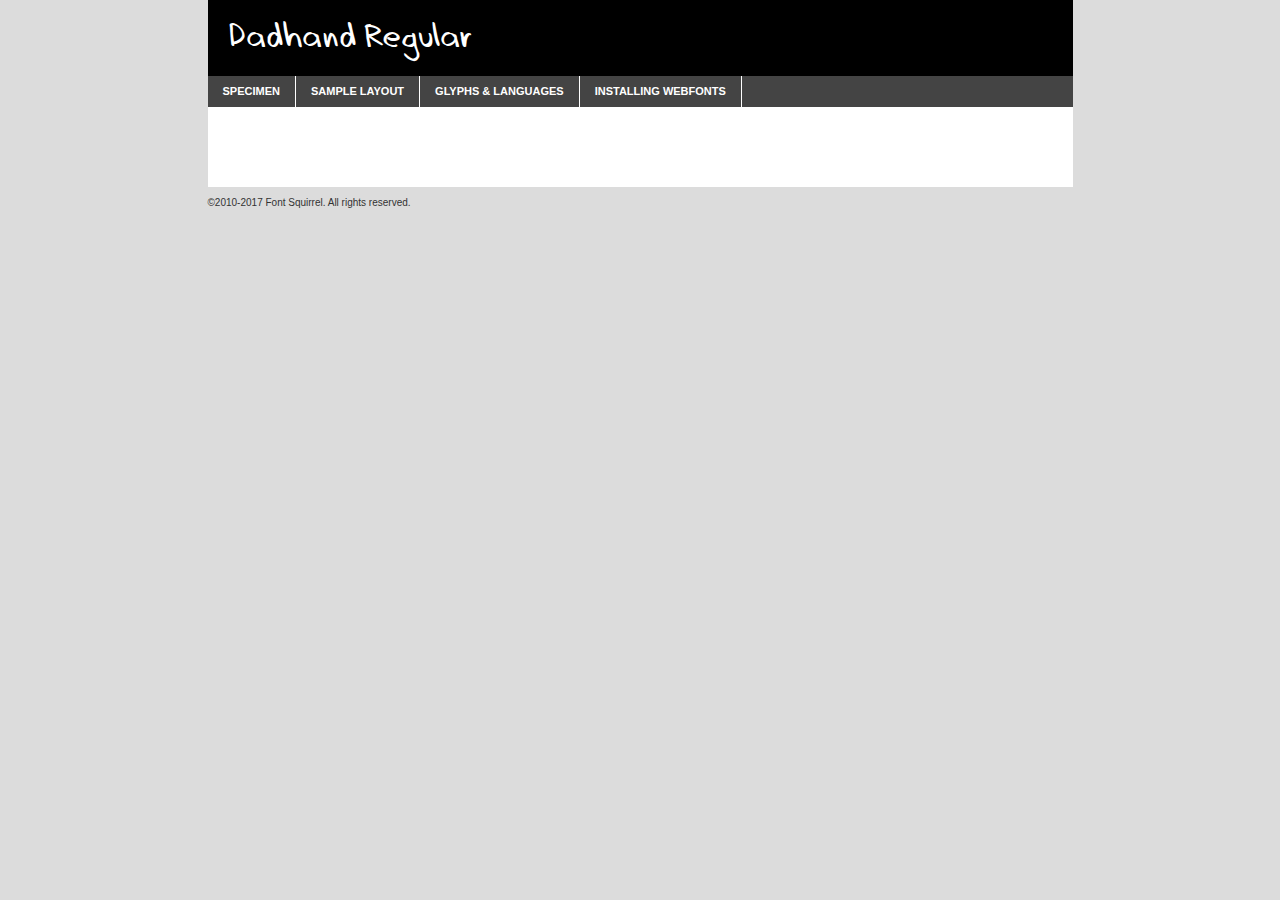
<file: font/dadha___-demo.html>
<!DOCTYPE html PUBLIC "-//W3C//DTD XHTML 1.0 Transitional//EN"
	"http://www.w3.org/TR/xhtml1/DTD/xhtml1-transitional.dtd">

<html xmlns="http://www.w3.org/1999/xhtml" xml:lang="en" lang="en">
<head>
	<meta http-equiv="Content-Type" content="text/html; charset=utf-8" />
	<script src="http://ajax.googleapis.com/ajax/libs/jquery/1.7.2/jquery.min.js" type="text/javascript" charset="utf-8"></script>
	<script type="text/javascript">
	(function($){$.fn.easyTabs=function(option){var param=jQuery.extend({fadeSpeed:"fast",defaultContent:1,activeClass:'active'},option);$(this).each(function(){var thisId="#"+this.id;if(param.defaultContent==''){param.defaultContent=1;}
	if(typeof param.defaultContent=="number")
	{var defaultTab=$(thisId+" .tabs li:eq("+(param.defaultContent-1)+") a").attr('href').substr(1);}else{var defaultTab=param.defaultContent;}
	$(thisId+" .tabs li a").each(function(){var tabToHide=$(this).attr('href').substr(1);$("#"+tabToHide).addClass('easytabs-tab-content');});hideAll();changeContent(defaultTab);function hideAll(){$(thisId+" .easytabs-tab-content").hide();}
	function changeContent(tabId){hideAll();$(thisId+" .tabs li").removeClass(param.activeClass);$(thisId+" .tabs li a[href=#"+tabId+"]").closest('li').addClass(param.activeClass);if(param.fadeSpeed!="none")
	{$(thisId+" #"+tabId).fadeIn(param.fadeSpeed);}else{$(thisId+" #"+tabId).show();}}
	$(thisId+" .tabs li").click(function(){var tabId=$(this).find('a').attr('href').substr(1);changeContent(tabId);return false;});});}})(jQuery);
	</script>
	<link rel="stylesheet" href="specimen_files/specimen_stylesheet.css" type="text/css" charset="utf-8" />
	<link rel="stylesheet" href="stylesheet.css" type="text/css" charset="utf-8" />

	<style type="text/css">
					body{
				font-family: 'dadhandregular';
							}
		</style>

	<title>Dadhand Regular Specimen</title>
	
	
	<script type="text/javascript" charset="utf-8">
		$(document).ready(function() {
			$('#container').easyTabs({defaultContent:1});
		});
	</script>
</head>

<body>
<div id="container">
	<div id="header">
		Dadhand Regular	</div>
	<ul class="tabs">
		<li><a href="#specimen">Specimen</a></li>
		<li><a href="#layout">Sample Layout</a></li>
				<li><a href="#glyphs">Glyphs &amp; Languages</a></li>
		<li><a href="#installing">Installing Webfonts</a></li>
		
	</ul>
	
	<div id="main_content">

		
			<div id="specimen">
		
				<div class="section">
					<div class="grid12 firstcol">
						<div class="huge">AaBb</div>
					</div>
				</div>
		
				<div class="section">
					<div class="glyph_range">A&#x200B;B&#x200b;C&#x200b;D&#x200b;E&#x200b;F&#x200b;G&#x200b;H&#x200b;I&#x200b;J&#x200b;K&#x200b;L&#x200b;M&#x200b;N&#x200b;O&#x200b;P&#x200b;Q&#x200b;R&#x200b;S&#x200b;T&#x200b;U&#x200b;V&#x200b;W&#x200b;X&#x200b;Y&#x200b;Z&#x200b;a&#x200b;b&#x200b;c&#x200b;d&#x200b;e&#x200b;f&#x200b;g&#x200b;h&#x200b;i&#x200b;j&#x200b;k&#x200b;l&#x200b;m&#x200b;n&#x200b;o&#x200b;p&#x200b;q&#x200b;r&#x200b;s&#x200b;t&#x200b;u&#x200b;v&#x200b;w&#x200b;x&#x200b;y&#x200b;z&#x200b;1&#x200b;2&#x200b;3&#x200b;4&#x200b;5&#x200b;6&#x200b;7&#x200b;8&#x200b;9&#x200b;0&#x200b;&amp;&#x200b;.&#x200b;,&#x200b;?&#x200b;!&#x200b;&#64;&#x200b;(&#x200b;)&#x200b;#&#x200b;$&#x200b;%&#x200b;*&#x200b;+&#x200b;-&#x200b;=&#x200b;:&#x200b;;</div>
				</div>
				<div class="section">
					<div class="grid12 firstcol">
						<table class="sample_table">
							<tr><td>10</td><td class="size10">abcdefghijklmnopqrstuvwxyzABCDEFGHIJKLMNOPQRSTUVWXYZ0123456789abcdefghijklmnopqrstuvwxyzABCDEFGHIJKLMNOPQRSTUVWXYZ0123456789abcdefghijklmnopqrstuvwxyzABCDEFGHIJKLMNOPQRSTUVWXYZ</td></tr>
							<tr><td>11</td><td class="size11">abcdefghijklmnopqrstuvwxyzABCDEFGHIJKLMNOPQRSTUVWXYZ0123456789abcdefghijklmnopqrstuvwxyzABCDEFGHIJKLMNOPQRSTUVWXYZ0123456789abcdefghijklmnopqrstuvwxyzABCDEFGHIJKLMNOPQRSTUVWXYZ</td></tr>
							<tr><td>12</td><td class="size12">abcdefghijklmnopqrstuvwxyzABCDEFGHIJKLMNOPQRSTUVWXYZ0123456789abcdefghijklmnopqrstuvwxyzABCDEFGHIJKLMNOPQRSTUVWXYZ0123456789abcdefghijklmnopqrstuvwxyzABCDEFGHIJKLMNOPQRSTUVWXYZ</td></tr>
							<tr><td>13</td><td class="size13">abcdefghijklmnopqrstuvwxyzABCDEFGHIJKLMNOPQRSTUVWXYZ0123456789abcdefghijklmnopqrstuvwxyzABCDEFGHIJKLMNOPQRSTUVWXYZ0123456789abcdefghijklmnopqrstuvwxyzABCDEFGHIJKLMNOPQRSTUVWXYZ</td></tr>
							<tr><td>14</td><td class="size14">abcdefghijklmnopqrstuvwxyzABCDEFGHIJKLMNOPQRSTUVWXYZ0123456789abcdefghijklmnopqrstuvwxyzABCDEFGHIJKLMNOPQRSTUVWXYZ0123456789abcdefghijklmnopqrstuvwxyzABCDEFGHIJKLMNOPQRSTUVWXYZ</td></tr>
							<tr><td>16</td><td class="size16">abcdefghijklmnopqrstuvwxyzABCDEFGHIJKLMNOPQRSTUVWXYZ0123456789abcdefghijklmnopqrstuvwxyzABCDEFGHIJKLMNOPQRSTUVWXYZ</td></tr>
							<tr><td>18</td><td class="size18">abcdefghijklmnopqrstuvwxyzABCDEFGHIJKLMNOPQRSTUVWXYZ0123456789abcdefghijklmnopqrstuvwxyzABCDEFGHIJKLMNOPQRSTUVWXYZ</td></tr>
							<tr><td>20</td><td class="size20">abcdefghijklmnopqrstuvwxyzABCDEFGHIJKLMNOPQRSTUVWXYZ0123456789abcdefghijklmnopqrstuvwxyzABCDEFGHIJKLMNOPQRSTUVWXYZ</td></tr>
							<tr><td>24</td><td class="size24">abcdefghijklmnopqrstuvwxyzABCDEFGHIJKLMNOPQRSTUVWXYZ0123456789abcdefghijklmnopqrstuvwxyzABCDEFGHIJKLMNOPQRSTUVWXYZ</td></tr>
							<tr><td>30</td><td class="size30">abcdefghijklmnopqrstuvwxyzABCDEFGHIJKLMNOPQRSTUVWXYZ0123456789abcdefghijklmnopqrstuvwxyzABCDEFGHIJKLMNOPQRSTUVWXYZ</td></tr>
							<tr><td>36</td><td class="size36">abcdefghijklmnopqrstuvwxyzABCDEFGHIJKLMNOPQRSTUVWXYZ0123456789abcdefghijklmnopqrstuvwxyzABCDEFGHIJKLMNOPQRSTUVWXYZ</td></tr>
							<tr><td>48</td><td class="size48">abcdefghijklmnopqrstuvwxyzABCDEFGHIJKLMNOPQRSTUVWXYZ0123456789abcdefghijklmnopqrstuvwxyzABCDEFGHIJKLMNOPQRSTUVWXYZ</td></tr>
							<tr><td>60</td><td class="size60">abcdefghijklmnopqrstuvwxyzABCDEFGHIJKLMNOPQRSTUVWXYZ0123456789abcdefghijklmnopqrstuvwxyzABCDEFGHIJKLMNOPQRSTUVWXYZ</td></tr>
							<tr><td>72</td><td class="size72">abcdefghijklmnopqrstuvwxyzABCDEFGHIJKLMNOPQRSTUVWXYZ0123456789abcdefghijklmnopqrstuvwxyzABCDEFGHIJKLMNOPQRSTUVWXYZ</td></tr>
							<tr><td>90</td><td class="size90">abcdefghijklmnopqrstuvwxyzABCDEFGHIJKLMNOPQRSTUVWXYZ0123456789abcdefghijklmnopqrstuvwxyzABCDEFGHIJKLMNOPQRSTUVWXYZ</td></tr>
						</table>
				
					</div>
			
				</div>
		
		
		
								<div class="section" id="bodycomparison">


										<div id="xheight">
				<div class="fontbody">&#x25FC;&#x25FC;&#x25FC;&#x25FC;&#x25FC;&#x25FC;&#x25FC;&#x25FC;&#x25FC;&#x25FC;&#x25FC;&#x25FC;&#x25FC;&#x25FC;&#x25FC;&#x25FC;&#x25FC;&#x25FC;&#x25FC;&#x25FC;&#x25FC;&#x25FC;&#x25FC;&#x25FC;&#x25FC;&#x25FC;&#x25FC;&#x25FC;&#x25FC;&#x25FC;&#x25FC;&#x25FC;&#x25FC;&#x25FC;&#x25FC;&#x25FC;&#x25FC;&#x25FC;&#x25FC;&#x25FC;&#x25FC;&#x25FC;&#x25FC;&#x25FC;&#x25FC;&#x25FC;&#x25FC;&#x25FC;&#x25FC;&#x25FC;&#x25FC;&#x25FC;&#x25FC;&#x25FC;&#x25FC;&#x25FC;&#x25FC;&#x25FC;&#x25FC;&#x25FC;&#x25FC;&#x25FC;&#x25FC;&#x25FC;&#x25FC;&#x25FC;&#x25FC;&#x25FC;&#x25FC;&#x25FC;&#x25FC;&#x25FC;&#x25FC;&#x25FC;&#x25FC;&#x25FC;&#x25FC;&#x25FC;&#x25FC;&#x25FC;&#x25FC;&#x25FC;&#x25FC;&#x25FC;&#x25FC;&#x25FC;&#x25FC;&#x25FC;&#x25FC;&#x25FC;&#x25FC;&#x25FC;&#x25FC;&#x25FC;&#x25FC;&#x25FC;&#x25FC;&#x25FC;&#x25FC;body</div><div class="arialbody">body</div><div class="verdanabody">body</div><div class="georgiabody">body</div></div>
										<div class="fontbody" style="z-index:1">
											body<span>Dadhand Regular</span>
										</div>
										<div class="arialbody" style="z-index:1">
											body<span>Arial</span>
										</div>
										<div class="verdanabody" style="z-index:1">
											body<span>Verdana</span>
										</div>
										<div class="georgiabody" style="z-index:1">
											body<span>Georgia</span>
										</div>



								</div>
		
		
				<div class="section psample psample_row1" id="">
					
					<div class="grid2 firstcol">
						<p class="size10"><span>10.</span>Aenean lacinia bibendum nulla sed consectetur. Fusce dapibus, tellus ac cursus commodo, tortor mauris condimentum nibh, ut fermentum massa justo sit amet risus. Nullam id dolor id nibh ultricies vehicula ut id elit. Cum sociis natoque penatibus et magnis dis parturient montes, nascetur ridiculus mus. Nulla vitae elit libero, a pharetra augue.</p>
			
					</div>
					<div class="grid3">
						<p class="size11"><span>11.</span>Aenean lacinia bibendum nulla sed consectetur. Fusce dapibus, tellus ac cursus commodo, tortor mauris condimentum nibh, ut fermentum massa justo sit amet risus. Nullam id dolor id nibh ultricies vehicula ut id elit. Cum sociis natoque penatibus et magnis dis parturient montes, nascetur ridiculus mus. Nulla vitae elit libero, a pharetra augue.</p>
			
					</div>
					<div class="grid3">
						<p class="size12"><span>12.</span>Aenean lacinia bibendum nulla sed consectetur. Fusce dapibus, tellus ac cursus commodo, tortor mauris condimentum nibh, ut fermentum massa justo sit amet risus. Nullam id dolor id nibh ultricies vehicula ut id elit. Cum sociis natoque penatibus et magnis dis parturient montes, nascetur ridiculus mus. Nulla vitae elit libero, a pharetra augue.</p>
			
					</div>
					<div class="grid4">
						<p class="size13"><span>13.</span>Aenean lacinia bibendum nulla sed consectetur. Fusce dapibus, tellus ac cursus commodo, tortor mauris condimentum nibh, ut fermentum massa justo sit amet risus. Nullam id dolor id nibh ultricies vehicula ut id elit. Cum sociis natoque penatibus et magnis dis parturient montes, nascetur ridiculus mus. Nulla vitae elit libero, a pharetra augue.</p>
			
					</div>
					<div class="white_blend"></div>
					
				</div>
				<div class="section psample psample_row2" id="">
					<div class="grid3 firstcol">
						<p class="size14"><span>14.</span>Aenean lacinia bibendum nulla sed consectetur. Fusce dapibus, tellus ac cursus commodo, tortor mauris condimentum nibh, ut fermentum massa justo sit amet risus. Nullam id dolor id nibh ultricies vehicula ut id elit. Cum sociis natoque penatibus et magnis dis parturient montes, nascetur ridiculus mus. Nulla vitae elit libero, a pharetra augue.</p>
			
					</div>
					<div class="grid4">
						<p class="size16"><span>16.</span>Aenean lacinia bibendum nulla sed consectetur. Fusce dapibus, tellus ac cursus commodo, tortor mauris condimentum nibh, ut fermentum massa justo sit amet risus. Nullam id dolor id nibh ultricies vehicula ut id elit. Cum sociis natoque penatibus et magnis dis parturient montes, nascetur ridiculus mus. Nulla vitae elit libero, a pharetra augue.</p>
			
					</div>
					<div class="grid5">
						<p class="size18"><span>18.</span>Aenean lacinia bibendum nulla sed consectetur. Fusce dapibus, tellus ac cursus commodo, tortor mauris condimentum nibh, ut fermentum massa justo sit amet risus. Nullam id dolor id nibh ultricies vehicula ut id elit. Cum sociis natoque penatibus et magnis dis parturient montes, nascetur ridiculus mus. Nulla vitae elit libero, a pharetra augue.</p>
			
					</div>

					<div class="white_blend"></div>

				</div>
				
				<div class="section psample psample_row3" id="">
					<div class="grid5 firstcol">
						<p class="size20"><span>20.</span>Aenean lacinia bibendum nulla sed consectetur. Fusce dapibus, tellus ac cursus commodo, tortor mauris condimentum nibh, ut fermentum massa justo sit amet risus. Nullam id dolor id nibh ultricies vehicula ut id elit. Cum sociis natoque penatibus et magnis dis parturient montes, nascetur ridiculus mus. Nulla vitae elit libero, a pharetra augue.</p>
					</div>
					<div class="grid7">
						<p class="size24"><span>24.</span>Aenean lacinia bibendum nulla sed consectetur. Fusce dapibus, tellus ac cursus commodo, tortor mauris condimentum nibh, ut fermentum massa justo sit amet risus. Nullam id dolor id nibh ultricies vehicula ut id elit. Cum sociis natoque penatibus et magnis dis parturient montes, nascetur ridiculus mus. Nulla vitae elit libero, a pharetra augue.</p>
					</div>
					
					<div class="white_blend"></div>
					
				</div>
				
				<div class="section psample psample_row4" id="">
					<div class="grid12 firstcol">
						<p class="size30"><span>30.</span>Aenean lacinia bibendum nulla sed consectetur. Fusce dapibus, tellus ac cursus commodo, tortor mauris condimentum nibh, ut fermentum massa justo sit amet risus. Nullam id dolor id nibh ultricies vehicula ut id elit. Cum sociis natoque penatibus et magnis dis parturient montes, nascetur ridiculus mus. Nulla vitae elit libero, a pharetra augue.</p>
					</div>
					<div class="white_blend"></div>
					
				</div>
				
				
				
				<div class="section psample psample_row1 fullreverse">
					<div class="grid2 firstcol">
						<p class="size10"><span>10.</span>Aenean lacinia bibendum nulla sed consectetur. Fusce dapibus, tellus ac cursus commodo, tortor mauris condimentum nibh, ut fermentum massa justo sit amet risus. Nullam id dolor id nibh ultricies vehicula ut id elit. Cum sociis natoque penatibus et magnis dis parturient montes, nascetur ridiculus mus. Nulla vitae elit libero, a pharetra augue.</p>
			
					</div>
					<div class="grid3">
						<p class="size11"><span>11.</span>Aenean lacinia bibendum nulla sed consectetur. Fusce dapibus, tellus ac cursus commodo, tortor mauris condimentum nibh, ut fermentum massa justo sit amet risus. Nullam id dolor id nibh ultricies vehicula ut id elit. Cum sociis natoque penatibus et magnis dis parturient montes, nascetur ridiculus mus. Nulla vitae elit libero, a pharetra augue.</p>
			
					</div>
					<div class="grid3">
						<p class="size12"><span>12.</span>Aenean lacinia bibendum nulla sed consectetur. Fusce dapibus, tellus ac cursus commodo, tortor mauris condimentum nibh, ut fermentum massa justo sit amet risus. Nullam id dolor id nibh ultricies vehicula ut id elit. Cum sociis natoque penatibus et magnis dis parturient montes, nascetur ridiculus mus. Nulla vitae elit libero, a pharetra augue.</p>
			
					</div>
					<div class="grid4">
						<p class="size13"><span>13.</span>Aenean lacinia bibendum nulla sed consectetur. Fusce dapibus, tellus ac cursus commodo, tortor mauris condimentum nibh, ut fermentum massa justo sit amet risus. Nullam id dolor id nibh ultricies vehicula ut id elit. Cum sociis natoque penatibus et magnis dis parturient montes, nascetur ridiculus mus. Nulla vitae elit libero, a pharetra augue.</p>
			
					</div>
					<div class="black_blend"></div>
					
				</div>
				
				<div class="section psample psample_row2 fullreverse">
					<div class="grid3 firstcol">
						<p class="size14"><span>14.</span>Aenean lacinia bibendum nulla sed consectetur. Fusce dapibus, tellus ac cursus commodo, tortor mauris condimentum nibh, ut fermentum massa justo sit amet risus. Nullam id dolor id nibh ultricies vehicula ut id elit. Cum sociis natoque penatibus et magnis dis parturient montes, nascetur ridiculus mus. Nulla vitae elit libero, a pharetra augue.</p>
			
					</div>
					<div class="grid4">
						<p class="size16"><span>16.</span>Aenean lacinia bibendum nulla sed consectetur. Fusce dapibus, tellus ac cursus commodo, tortor mauris condimentum nibh, ut fermentum massa justo sit amet risus. Nullam id dolor id nibh ultricies vehicula ut id elit. Cum sociis natoque penatibus et magnis dis parturient montes, nascetur ridiculus mus. Nulla vitae elit libero, a pharetra augue.</p>
			
					</div>
					<div class="grid5">
						<p class="size18"><span>18.</span>Aenean lacinia bibendum nulla sed consectetur. Fusce dapibus, tellus ac cursus commodo, tortor mauris condimentum nibh, ut fermentum massa justo sit amet risus. Nullam id dolor id nibh ultricies vehicula ut id elit. Cum sociis natoque penatibus et magnis dis parturient montes, nascetur ridiculus mus. Nulla vitae elit libero, a pharetra augue.</p>
			
					</div>
					<div class="black_blend"></div>

				</div>
				
				<div class="section psample fullreverse psample_row3" id="">
					<div class="grid5 firstcol">
						<p class="size20"><span>20.</span>Aenean lacinia bibendum nulla sed consectetur. Fusce dapibus, tellus ac cursus commodo, tortor mauris condimentum nibh, ut fermentum massa justo sit amet risus. Nullam id dolor id nibh ultricies vehicula ut id elit. Cum sociis natoque penatibus et magnis dis parturient montes, nascetur ridiculus mus. Nulla vitae elit libero, a pharetra augue.</p>
					</div>
					<div class="grid7">
						<p class="size24"><span>24.</span>Aenean lacinia bibendum nulla sed consectetur. Fusce dapibus, tellus ac cursus commodo, tortor mauris condimentum nibh, ut fermentum massa justo sit amet risus. Nullam id dolor id nibh ultricies vehicula ut id elit. Cum sociis natoque penatibus et magnis dis parturient montes, nascetur ridiculus mus. Nulla vitae elit libero, a pharetra augue.</p>
					</div>
					
					<div class="black_blend"></div>
					
				</div>
				
				<div class="section psample fullreverse psample_row4" id="" style="border-bottom: 20px #000 solid;">
					<div class="grid12 firstcol">
						<p class="size30"><span>30.</span>Aenean lacinia bibendum nulla sed consectetur. Fusce dapibus, tellus ac cursus commodo, tortor mauris condimentum nibh, ut fermentum massa justo sit amet risus. Nullam id dolor id nibh ultricies vehicula ut id elit. Cum sociis natoque penatibus et magnis dis parturient montes, nascetur ridiculus mus. Nulla vitae elit libero, a pharetra augue.</p>
					</div>
					<div class="black_blend"></div>
					
				</div>
				
				
				
				
			</div>
			
			<div id="layout">
				
				<div class="section">
					
					<div class="grid12 firstcol">
						<h1>Lorem Ipsum Dolor</h1>
						<h2>Etiam porta sem malesuada magna mollis euismod</h2>
						
						<p class="byline">By <a href="#link">Aenean Lacinia</a></p>
					</div>
				</div>
				<div class="section">
					<div class="grid8 firstcol">
						<p class="large">Donec sed odio dui. Morbi leo risus, porta ac consectetur ac, vestibulum at eros. Fusce dapibus, tellus ac cursus commodo, tortor mauris condimentum nibh, ut fermentum massa justo sit amet risus. </p>

						
						<h3>Pellentesque ornare sem</h3>

						<p>Maecenas sed diam eget risus varius blandit sit amet non magna. Maecenas faucibus mollis interdum. Donec ullamcorper nulla non metus auctor fringilla. Nullam id dolor id nibh ultricies vehicula ut id elit. Nullam id dolor id nibh ultricies vehicula ut id elit. </p>

						<p>Aenean eu leo quam. Pellentesque ornare sem lacinia quam venenatis vestibulum. Lorem ipsum dolor sit amet, consectetur adipiscing elit. Cum sociis natoque penatibus et magnis dis parturient montes, nascetur ridiculus mus. </p>

						<p>Nulla vitae elit libero, a pharetra augue. Praesent commodo cursus magna, vel scelerisque nisl consectetur et. Aenean lacinia bibendum nulla sed consectetur. </p>

						<p>Nullam quis risus eget urna mollis ornare vel eu leo. Nullam quis risus eget urna mollis ornare vel eu leo. Maecenas sed diam eget risus varius blandit sit amet non magna. Donec ullamcorper nulla non metus auctor fringilla. </p>

						<h3>Cras mattis consectetur</h3>

						<p>Aenean eu leo quam. Pellentesque ornare sem lacinia quam venenatis vestibulum. Aenean lacinia bibendum nulla sed consectetur. Integer posuere erat a ante venenatis dapibus posuere velit aliquet. Cras mattis consectetur purus sit amet fermentum. </p>

						<p>Nullam id dolor id nibh ultricies vehicula ut id elit. Nullam quis risus eget urna mollis ornare vel eu leo. Cras mattis consectetur purus sit amet fermentum.</p>
					</div>
					
					<div class="grid4 sidebar">
						
						<div class="box reverse">
							<p class="last">Nullam quis risus eget urna mollis ornare vel eu leo. Donec ullamcorper nulla non metus auctor fringilla. Cras mattis consectetur purus sit amet fermentum. Sed posuere consectetur est at lobortis. Lorem ipsum dolor sit amet, consectetur adipiscing elit. </p>
						</div>
						
						<p class="caption">Maecenas sed diam eget risus varius.</p>

						<p>Vestibulum id ligula porta felis euismod semper. Integer posuere erat a ante venenatis dapibus posuere velit aliquet. Vestibulum id ligula porta felis euismod semper. Sed posuere consectetur est at lobortis. Maecenas sed diam eget risus varius blandit sit amet non magna. Fusce dapibus, tellus ac cursus commodo, tortor mauris condimentum nibh, ut fermentum massa justo sit amet risus. </p>

					

						<p>Duis mollis, est non commodo luctus, nisi erat porttitor ligula, eget lacinia odio sem nec elit. Aenean lacinia bibendum nulla sed consectetur. Vivamus sagittis lacus vel augue laoreet rutrum faucibus dolor auctor. Aenean lacinia bibendum nulla sed consectetur. Nullam quis risus eget urna mollis ornare vel eu leo. </p>

						<p>Praesent commodo cursus magna, vel scelerisque nisl consectetur et. Donec ullamcorper nulla non metus auctor fringilla. Maecenas faucibus mollis interdum. Fusce dapibus, tellus ac cursus commodo, tortor mauris condimentum nibh, ut fermentum massa justo sit amet risus. </p>

					</div>
				</div>
				
			</div>


			



		<div id="glyphs">
			<div class="section">
				<div class="grid12 firstcol">
			
				<h1>Language Support</h1>
				<p>The subset of Dadhand Regular in this kit supports the following languages:<br />
			
					Albanian, Basque, Breton, Chamorro, English, Finnish, Frisian, Galician, Italian, Malagasy, Portuguese, Spanish, Alsatian, Aragonese, Arapaho, Arrernte, Asturian, Aymara, Bislama, Cebuano, Corsican, Fijian, French_creole, Genoese, Gilbertese, Haitian_creole, Hiligaynon, Hmong, Hopi, Ibanag, Iloko_ilokano, Indonesian, Interglossa_glosa, Interlingua, Irish_gaelic, Jerriais, Lojban, Lombard, Luxembourgeois, Manx, Mohawk, Norfolk_pitcairnese, Occitan, Oromo, Pangasinan, Papiamento, Piedmontese, Potawatomi, Rhaeto-romance, Romansh, Rotokas, Sami_lule, Sardinian, Scots_gaelic, Seychelles_creole, Shona, Somali, Southern_ndebele, Swahili, Swati_swazi, Tagalog_filipino_pilipino, Tetum, Tok_pisin, Uyghur_latinized, Volapuk, Walloon, Warlpiri, Xhosa, Yapese, Zulu, Latinbasic, Ubasic, Demo				</p>
				<h1>Glyph Chart</h1>
				<p>The subset of Dadhand Regular in this kit includes all the glyphs listed below. Unicode entities are included above each glyph to help you insert individual characters into your layout.</p>
				<div id="glyph_chart">
			
																				 <div><p>&amp;#13;</p>&#13;</div>
																				 <div><p>&amp;#32;</p>&#32;</div>
																				 <div><p>&amp;#33;</p>&#33;</div>
																				 <div><p>&amp;#34;</p>&#34;</div>
																				 <div><p>&amp;#35;</p>&#35;</div>
																				 <div><p>&amp;#36;</p>&#36;</div>
																				 <div><p>&amp;#37;</p>&#37;</div>
																				 <div><p>&amp;#38;</p>&#38;</div>
																				 <div><p>&amp;#39;</p>&#39;</div>
																				 <div><p>&amp;#40;</p>&#40;</div>
																				 <div><p>&amp;#41;</p>&#41;</div>
																				 <div><p>&amp;#42;</p>&#42;</div>
																				 <div><p>&amp;#43;</p>&#43;</div>
																				 <div><p>&amp;#44;</p>&#44;</div>
																				 <div><p>&amp;#45;</p>&#45;</div>
																				 <div><p>&amp;#46;</p>&#46;</div>
																				 <div><p>&amp;#47;</p>&#47;</div>
																				 <div><p>&amp;#48;</p>&#48;</div>
																				 <div><p>&amp;#49;</p>&#49;</div>
																				 <div><p>&amp;#50;</p>&#50;</div>
																				 <div><p>&amp;#51;</p>&#51;</div>
																				 <div><p>&amp;#52;</p>&#52;</div>
																				 <div><p>&amp;#53;</p>&#53;</div>
																				 <div><p>&amp;#54;</p>&#54;</div>
																				 <div><p>&amp;#55;</p>&#55;</div>
																				 <div><p>&amp;#56;</p>&#56;</div>
																				 <div><p>&amp;#57;</p>&#57;</div>
																				 <div><p>&amp;#58;</p>&#58;</div>
																				 <div><p>&amp;#59;</p>&#59;</div>
																				 <div><p>&amp;#60;</p>&#60;</div>
																				 <div><p>&amp;#61;</p>&#61;</div>
																				 <div><p>&amp;#62;</p>&#62;</div>
																				 <div><p>&amp;#63;</p>&#63;</div>
																				 <div><p>&amp;#64;</p>&#64;</div>
																				 <div><p>&amp;#65;</p>&#65;</div>
																				 <div><p>&amp;#66;</p>&#66;</div>
																				 <div><p>&amp;#67;</p>&#67;</div>
																				 <div><p>&amp;#68;</p>&#68;</div>
																				 <div><p>&amp;#69;</p>&#69;</div>
																				 <div><p>&amp;#70;</p>&#70;</div>
																				 <div><p>&amp;#71;</p>&#71;</div>
																				 <div><p>&amp;#72;</p>&#72;</div>
																				 <div><p>&amp;#73;</p>&#73;</div>
																				 <div><p>&amp;#74;</p>&#74;</div>
																				 <div><p>&amp;#75;</p>&#75;</div>
																				 <div><p>&amp;#76;</p>&#76;</div>
																				 <div><p>&amp;#77;</p>&#77;</div>
																				 <div><p>&amp;#78;</p>&#78;</div>
																				 <div><p>&amp;#79;</p>&#79;</div>
																				 <div><p>&amp;#80;</p>&#80;</div>
																				 <div><p>&amp;#81;</p>&#81;</div>
																				 <div><p>&amp;#82;</p>&#82;</div>
																				 <div><p>&amp;#83;</p>&#83;</div>
																				 <div><p>&amp;#84;</p>&#84;</div>
																				 <div><p>&amp;#85;</p>&#85;</div>
																				 <div><p>&amp;#86;</p>&#86;</div>
																				 <div><p>&amp;#87;</p>&#87;</div>
																				 <div><p>&amp;#88;</p>&#88;</div>
																				 <div><p>&amp;#89;</p>&#89;</div>
																				 <div><p>&amp;#90;</p>&#90;</div>
																				 <div><p>&amp;#91;</p>&#91;</div>
																				 <div><p>&amp;#92;</p>&#92;</div>
																				 <div><p>&amp;#93;</p>&#93;</div>
																				 <div><p>&amp;#94;</p>&#94;</div>
																				 <div><p>&amp;#95;</p>&#95;</div>
																				 <div><p>&amp;#96;</p>&#96;</div>
																				 <div><p>&amp;#97;</p>&#97;</div>
																				 <div><p>&amp;#98;</p>&#98;</div>
																				 <div><p>&amp;#99;</p>&#99;</div>
																				 <div><p>&amp;#100;</p>&#100;</div>
																				 <div><p>&amp;#101;</p>&#101;</div>
																				 <div><p>&amp;#102;</p>&#102;</div>
																				 <div><p>&amp;#103;</p>&#103;</div>
																				 <div><p>&amp;#104;</p>&#104;</div>
																				 <div><p>&amp;#105;</p>&#105;</div>
																				 <div><p>&amp;#106;</p>&#106;</div>
																				 <div><p>&amp;#107;</p>&#107;</div>
																				 <div><p>&amp;#108;</p>&#108;</div>
																				 <div><p>&amp;#109;</p>&#109;</div>
																				 <div><p>&amp;#110;</p>&#110;</div>
																				 <div><p>&amp;#111;</p>&#111;</div>
																				 <div><p>&amp;#112;</p>&#112;</div>
																				 <div><p>&amp;#113;</p>&#113;</div>
																				 <div><p>&amp;#114;</p>&#114;</div>
																				 <div><p>&amp;#115;</p>&#115;</div>
																				 <div><p>&amp;#116;</p>&#116;</div>
																				 <div><p>&amp;#117;</p>&#117;</div>
																				 <div><p>&amp;#118;</p>&#118;</div>
																				 <div><p>&amp;#119;</p>&#119;</div>
																				 <div><p>&amp;#120;</p>&#120;</div>
																				 <div><p>&amp;#121;</p>&#121;</div>
																				 <div><p>&amp;#122;</p>&#122;</div>
																				 <div><p>&amp;#123;</p>&#123;</div>
																				 <div><p>&amp;#124;</p>&#124;</div>
																				 <div><p>&amp;#125;</p>&#125;</div>
																				 <div><p>&amp;#126;</p>&#126;</div>
																				 <div><p>&amp;#160;</p>&#160;</div>
																				 <div><p>&amp;#161;</p>&#161;</div>
																				 <div><p>&amp;#168;</p>&#168;</div>
																				 <div><p>&amp;#173;</p>&#173;</div>
																				 <div><p>&amp;#176;</p>&#176;</div>
																				 <div><p>&amp;#180;</p>&#180;</div>
																				 <div><p>&amp;#184;</p>&#184;</div>
																				 <div><p>&amp;#191;</p>&#191;</div>
																				 <div><p>&amp;#192;</p>&#192;</div>
																				 <div><p>&amp;#193;</p>&#193;</div>
																				 <div><p>&amp;#194;</p>&#194;</div>
																				 <div><p>&amp;#195;</p>&#195;</div>
																				 <div><p>&amp;#196;</p>&#196;</div>
																				 <div><p>&amp;#197;</p>&#197;</div>
																				 <div><p>&amp;#198;</p>&#198;</div>
																				 <div><p>&amp;#199;</p>&#199;</div>
																				 <div><p>&amp;#200;</p>&#200;</div>
																				 <div><p>&amp;#201;</p>&#201;</div>
																				 <div><p>&amp;#202;</p>&#202;</div>
																				 <div><p>&amp;#203;</p>&#203;</div>
																				 <div><p>&amp;#204;</p>&#204;</div>
																				 <div><p>&amp;#205;</p>&#205;</div>
																				 <div><p>&amp;#206;</p>&#206;</div>
																				 <div><p>&amp;#207;</p>&#207;</div>
																				 <div><p>&amp;#209;</p>&#209;</div>
																				 <div><p>&amp;#210;</p>&#210;</div>
																				 <div><p>&amp;#211;</p>&#211;</div>
																				 <div><p>&amp;#212;</p>&#212;</div>
																				 <div><p>&amp;#213;</p>&#213;</div>
																				 <div><p>&amp;#214;</p>&#214;</div>
																				 <div><p>&amp;#217;</p>&#217;</div>
																				 <div><p>&amp;#218;</p>&#218;</div>
																				 <div><p>&amp;#219;</p>&#219;</div>
																				 <div><p>&amp;#220;</p>&#220;</div>
																				 <div><p>&amp;#221;</p>&#221;</div>
																				 <div><p>&amp;#224;</p>&#224;</div>
																				 <div><p>&amp;#225;</p>&#225;</div>
																				 <div><p>&amp;#226;</p>&#226;</div>
																				 <div><p>&amp;#227;</p>&#227;</div>
																				 <div><p>&amp;#228;</p>&#228;</div>
																				 <div><p>&amp;#229;</p>&#229;</div>
																				 <div><p>&amp;#230;</p>&#230;</div>
																				 <div><p>&amp;#231;</p>&#231;</div>
																				 <div><p>&amp;#232;</p>&#232;</div>
																				 <div><p>&amp;#233;</p>&#233;</div>
																				 <div><p>&amp;#234;</p>&#234;</div>
																				 <div><p>&amp;#235;</p>&#235;</div>
																				 <div><p>&amp;#236;</p>&#236;</div>
																				 <div><p>&amp;#237;</p>&#237;</div>
																				 <div><p>&amp;#238;</p>&#238;</div>
																				 <div><p>&amp;#239;</p>&#239;</div>
																				 <div><p>&amp;#241;</p>&#241;</div>
																				 <div><p>&amp;#242;</p>&#242;</div>
																				 <div><p>&amp;#243;</p>&#243;</div>
																				 <div><p>&amp;#244;</p>&#244;</div>
																				 <div><p>&amp;#245;</p>&#245;</div>
																				 <div><p>&amp;#246;</p>&#246;</div>
																				 <div><p>&amp;#249;</p>&#249;</div>
																				 <div><p>&amp;#250;</p>&#250;</div>
																				 <div><p>&amp;#251;</p>&#251;</div>
																				 <div><p>&amp;#252;</p>&#252;</div>
																				 <div><p>&amp;#253;</p>&#253;</div>
																				 <div><p>&amp;#255;</p>&#255;</div>
																				 <div><p>&amp;#710;</p>&#710;</div>
																				 <div><p>&amp;#732;</p>&#732;</div>
																				 <div><p>&amp;#8192;</p>&#8192;</div>
																				 <div><p>&amp;#8193;</p>&#8193;</div>
																				 <div><p>&amp;#8194;</p>&#8194;</div>
																				 <div><p>&amp;#8195;</p>&#8195;</div>
																				 <div><p>&amp;#8196;</p>&#8196;</div>
																				 <div><p>&amp;#8197;</p>&#8197;</div>
																				 <div><p>&amp;#8198;</p>&#8198;</div>
																				 <div><p>&amp;#8199;</p>&#8199;</div>
																				 <div><p>&amp;#8200;</p>&#8200;</div>
																				 <div><p>&amp;#8201;</p>&#8201;</div>
																				 <div><p>&amp;#8202;</p>&#8202;</div>
																				 <div><p>&amp;#8208;</p>&#8208;</div>
																				 <div><p>&amp;#8209;</p>&#8209;</div>
																				 <div><p>&amp;#8210;</p>&#8210;</div>
																				 <div><p>&amp;#8211;</p>&#8211;</div>
																				 <div><p>&amp;#8212;</p>&#8212;</div>
																				 <div><p>&amp;#8216;</p>&#8216;</div>
																				 <div><p>&amp;#8217;</p>&#8217;</div>
																				 <div><p>&amp;#8220;</p>&#8220;</div>
																				 <div><p>&amp;#8221;</p>&#8221;</div>
																				 <div><p>&amp;#8239;</p>&#8239;</div>
																				 <div><p>&amp;#8287;</p>&#8287;</div>
																				 <div><p>&amp;#9724;</p>&#9724;</div>
																																						</div>	
				</div>
		
		
			</div>
		</div>
		
		
		<div id="specs">
			
		</div>
	
		<div id="installing">
			<div class="section">
				<div class="grid7 firstcol">
					<h1>Installing Webfonts</h1>
					
					<p>Webfonts are supported by all major browser platforms but not all in the same way. There are currently four different font formats that must be included in order to target all browsers. This includes TTF, WOFF, EOT and SVG.</p>
					
					<h2>1. Upload your webfonts</h2>
					<p>You must upload your webfont kit to your website. They should be in or near the same directory as your CSS files.</p>
					
					<h2>2. Include the webfont stylesheet</h2>
					<p>A special CSS @font-face declaration helps the various browsers select the appropriate font it needs without causing you a bunch of headaches. Learn more about this syntax by reading the <a href="https://www.fontspring.com/blog/further-hardening-of-the-bulletproof-syntax">Fontspring blog post</a> about it. The code for it is as follows:</p>


<code>
@font-face{ 
	font-family: 'MyWebFont';
	src: url('WebFont.eot');
	src: url('WebFont.eot?#iefix') format('embedded-opentype'),
	     url('WebFont.woff') format('woff'),
	     url('WebFont.ttf') format('truetype'),
	     url('WebFont.svg#webfont') format('svg');
}
</code>

	<p>We've already gone ahead and generated the code for you. All you have to do is link to the stylesheet in your HTML, like this:</p>
	<code>&lt;link rel=&quot;stylesheet&quot; href=&quot;stylesheet.css&quot; type=&quot;text/css&quot; charset=&quot;utf-8&quot; /&gt;</code>

					<h2>3. Modify your own stylesheet</h2>
					<p>To take advantage of your new fonts, you must tell your stylesheet to use them. Look at the original @font-face declaration above and find the property called "font-family." The name linked there will be what you use to reference the font. Prepend that webfont name to the font stack in the "font-family" property, inside the selector you want to change. For example:</p>
<code>p { font-family: 'WebFont', Arial, sans-serif; }</code>

<h2>4. Test</h2>
<p>Getting webfonts to work cross-browser <em>can</em> be tricky. Use the information in the sidebar to help you if you find that fonts aren't loading in a particular browser.</p>
				</div>
				
				<div class="grid5 sidebar">
					<div class="box">
						<h2>Troubleshooting<br />Font-Face Problems</h2>
						<p>Having trouble getting your webfonts to load in your new website? Here are some tips to sort out what might be the problem.</p>

						<h3>Fonts not showing in any browser</h3>

						<p>This sounds like you need to work on the plumbing. You either did not upload the fonts to the correct directory, or you did not link the fonts properly in the CSS. If you've confirmed that all this is correct and you still have a problem, take a look at your .htaccess file and see if requests are getting intercepted.</p>

						<h3>Fonts not loading in iPhone or iPad</h3>

						<p>The most common problem here is that you are serving the fonts from an IIS server. IIS refuses to serve files that have unknown MIME types. If that is the case, you must set the MIME type for SVG to "image/svg+xml" in the server settings. Follow these instructions from Microsoft if you need help.</p>

						<h3>Fonts not loading in Firefox</h3>

						<p>The primary reason for this failure? You are still using a version Firefox older than 3.5. So upgrade already! If that isn't it, then you are very likely serving fonts from a different domain. Firefox requires that all font assets be served from the same domain. Lastly it is possible that you need to add WOFF to your list of MIME types (if you are serving via IIS.)</p>

						<h3>Fonts not loading in IE</h3>

						<p>Are you looking at Internet Explorer on an actual Windows machine or are you cheating by using a service like Adobe BrowserLab? Many of these screenshot services do not render @font-face for IE. Best to test it on a real machine.</p>

						<h3>Fonts not loading in IE9</h3>

						<p>IE9, like Firefox, requires that fonts be served from the same domain as the website. Make sure that is the case.</p>
					</div>
				</div>
			</div>
			
		</div>
	
	</div>
	<div id="footer">
		<p>&copy;2010-2017 Font Squirrel. All rights reserved.</p>
	</div>
</div>
</body>
</html>
</file>
<file: font/stylesheet.css>
/*! Generated by Font Squirrel (https://www.fontsquirrel.com) on April 6, 2018 */



@font-face {
    font-family: 'dadhandregular';
    src: url('dadha___-webfont.woff2') format('woff2'),
         url('dadha___-webfont.woff') format('woff');
    font-weight: normal;
    font-style: normal;

}
</file>
<file: font/specimen_files/specimen_stylesheet.css>
@import url('grid_12-825-55-15.css');

/*  
	CSS Reset by Eric Meyer - Released under Public Domain
    http://meyerweb.com/eric/tools/css/reset/
*/
html, body, div, span, applet, object, iframe,
h1, h2, h3, h4, h5, h6, p, blockquote, pre,
a, abbr, acronym, address, big, cite, code,
del, dfn, em, font, img, ins, kbd, q, s, samp,
small, strike, strong, sub, sup, tt, var,
b, u, i, center, dl, dt, dd, ol, ul, li,
fieldset, form, label, legend, table, 
caption, tbody, tfoot, thead, tr, th, td 
                  {margin: 0;padding: 0;border: 0;outline: 0;
                  font-size: 100%;vertical-align: baseline;
                  background: transparent;}
body              {line-height: 1;}
ol, ul            {list-style: none;}
blockquote, q     {quotes: none;}
blockquote:before, blockquote:after,
q:before, q:after {content: '';	content: none;}
:focus            {outline: 0;}
ins               {text-decoration: none;}
del               {text-decoration: line-through;}
table             {border-collapse: collapse;border-spacing: 0;}




body {
	color: #000;
	background-color: #dcdcdc;
}

a {
	text-decoration: none;
	color: #1883ba;
}

h1{
	font-size: 32px;
	font-weight: normal;
	font-style: normal;
	margin-bottom: 18px;
}

h2{
	font-size: 18px;
}

#container {
	width: 865px;
	margin: 0px auto;
}


#header {
	padding: 20px;
	font-size: 36px;
	background-color: #000;
	color: #fff;
}

#header span {
	color: #666;
}
#main_content {
	background-color: #fff;
	padding: 60px 20px 20px;
}


#footer p {
	margin: 0;
	padding-top: 10px;
	padding-bottom: 50px;
	color: #333;
	font: 10px Arial, sans-serif;
}

.tabs {
	width: 100%;
	height: 31px;
	background-color: #444;
}
.tabs li {
	float:  left;
	margin: 0;
	overflow: hidden;
	background-color: #444;
}
.tabs li a {
	display: block;
	color: #fff;
	text-decoration: none;
	font: bold 11px/11px 'Arial';
	text-transform: uppercase;
	padding: 10px 15px;
	border-right: 1px solid #fff;
}

.tabs li a:hover {
		background-color: #00b3ff;

}

.tabs li.active a {
	color:  #000;
	background-color: #fff;
}



div.huge {
	
	font-size: 300px;
	line-height: 1em;
	padding: 0;
	letter-spacing: -.02em;
	overflow: hidden;
}
div.glyph_range {
	font-size: 72px;
	line-height: 1.1em;
}

.size10{ font-size: 10px; }
.size11{ font-size: 11px; }
.size12{ font-size: 12px; }
.size13{ font-size: 13px; }
.size14{ font-size: 14px; }
.size16{ font-size: 16px; }
.size18{ font-size: 18px; }
.size20{ font-size: 20px; }
.size24{ font-size: 24px; }
.size30{ font-size: 30px; }
.size36{ font-size: 36px; }
.size48{ font-size: 48px; }
.size60{ font-size: 60px; }
.size72{ font-size: 72px; }
.size90{ font-size: 90px; }


.psample_row1 {	height: 120px;}
.psample_row1 {	height: 120px;}
.psample_row2 {	height: 160px;}
.psample_row3 {	height: 160px;}
.psample_row4 {	height: 160px;}

.psample {
	overflow: hidden;
	position: relative;
}
.psample p {
	line-height: 1.3em;
	display: block;
	overflow: hidden;
	margin: 0;
}

.psample span {
	margin-right: .5em;
}

.white_blend {
	width: 100%;
	height: 61px;
	background-image: url([data-uri]);
	position: absolute;
	bottom: 0;
}
.black_blend {
	width: 100%;
	height: 61px;
	background-image: url([data-uri]);
	position: absolute;
	bottom: 0;
}
.fullreverse {
	background:  #000 !important;
	color:  #fff !important;
	margin-left: -20px;
	padding-left: 20px;
	margin-right: -20px;
	padding-right: 20px;
	padding: 20px;
	margin-bottom:0;
}


.sample_table td {
	padding-top: 3px;
	padding-bottom:5px;
	padding-left: 5px;
	vertical-align: middle;
	line-height: 1.2em;
}

.sample_table td:first-child {
	background-color: #eee;
	text-align: right;
	padding-right: 5px;
	padding-left: 0;
	padding: 5px;
	font: 11px/12px "Courier New", Courier, mono;
}

code {
	white-space: pre;
	background-color: #eee;
	display: block;
	padding: 10px;
	margin-bottom: 18px;
	overflow: auto;
}


.bottom,.last 	{margin-bottom:0 !important; padding-bottom:0 !important;}

.box  { 
  padding: 18px; 
  margin-bottom: 18px; 
  background: #eee; 
}

.reverse,.reversed { background:  #000 !important;color:  #fff !important; border: none !important;}

#bodycomparison {
	position: relative;
	overflow: hidden;
	font-size: 72px;
	height: 90px;
	white-space: nowrap;
}

#bodycomparison div{
	font-size: 72px;
	line-height: 90px;
	display: inline;
	margin: 0 15px 0 0;
	padding: 0;
}

#bodycomparison div span{
	font: 10px Arial;
	position: absolute;
	left: 0;
}
#xheight {
	float: none;
	position: absolute;
	color: #d9f3ff;
	font-size: 72px;
	line-height: 90px;
}

.fontbody {
 position: relative;
}
.arialbody{
	font-family: Arial;
	position: relative;
}
.verdanabody{
	font-family: Verdana;
	position: relative;
}
.georgiabody{
	font-family: Georgia;
	position: relative;
}

/* @group Layout page
 */

#layout h1 {
	font-size: 36px;
	line-height: 42px;
	font-weight: normal;
	font-style: normal;
}

#layout h2 {
	font-size: 24px;
	line-height: 23px;
	font-weight: normal;
	font-style: normal;
}

#layout h3 {
	font-size: 22px;
	line-height: 1.4em;
	margin-top: 1em;
	font-weight: normal;
	font-style: normal;
}


#layout p.byline {
	font-size: 12px;
	margin-top: 18px;
	line-height: 12px;
	margin-bottom: 0;
}
#layout p {
	font-size: 14px;
	line-height: 21px;
	margin-bottom: .5em;
}

#layout p.large{
	font-size: 18px;
	line-height: 26px;
}

#layout .sidebar p{
	font-size: 12px;
	line-height: 1.4em;
}

#layout p.caption {
	font-size: 10px;
	margin-top: -16px;
	margin-bottom: 18px;
}

/* @end */

/* @group Glyphs */

#glyph_chart div{
	background-color: #d9f3ff;
	color: black;
	float: left;
	font-size: 36px;
	height: 1.2em;
	line-height: 1.2em;
	margin-bottom: 1px;
	margin-right: 1px;
	text-align: center;
	width: 1.2em;
	position: relative;
	padding: .6em .2em .2em;
}

#glyph_chart div p {
	position: absolute;
	left: 0;
	top: 0;
	display: block;
	text-align: center;
	font: bold 9px Arial, sans-serif;
	background-color: #3a768f;
	width: 100%;
	color: #fff;
	padding: 2px 0;
}


#glyphs h1 {
	font-family: Arial, sans-serif;
}
/* @end */

/* @group Installing */

#installing {
	font: 13px Arial, sans-serif;
}

#installing p,
#glyphs p{
	line-height: 1.2em;
	margin-bottom: 18px;
	font: 13px Arial, sans-serif;
}



#installing h3{
	font-size: 15px;
	margin-top: 18px;
}

/* @end */

#rendering h1 {
	font-family: Arial, sans-serif;
}
.render_table td {
	font: 11px "Courier New", Courier, mono;
	vertical-align: middle;
}
</file>
